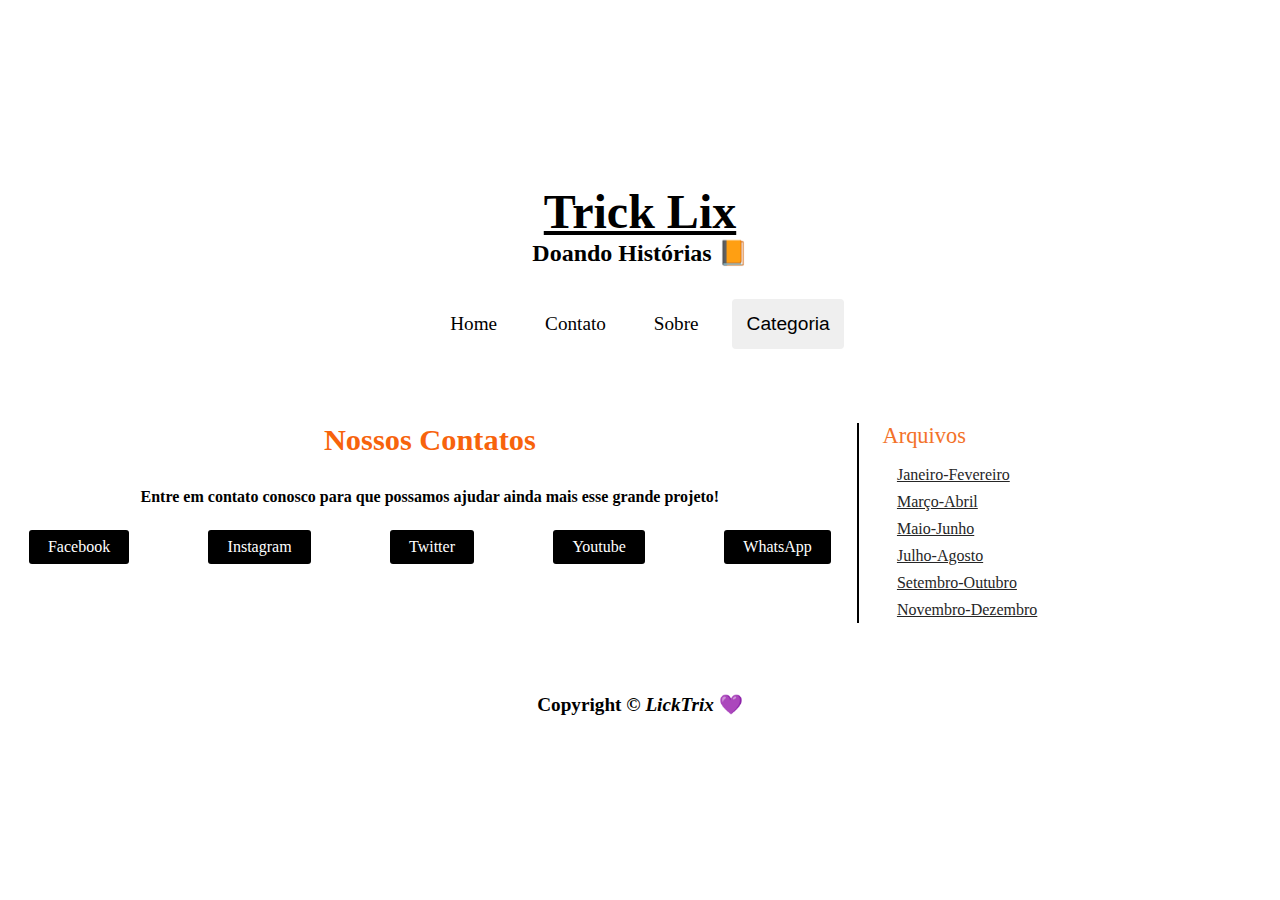
<file: contato.html>
<!DOCTYPE html>
<html lang="pt-br">
    <head>
        <meta charset="UTF-8">
        <meta name="viewport" content="width=device-width, initial-scale=1.0">
        <title> Trick Lix | Entre em contato conosco!</title>

        <!-- link file css styles -->
        <link rel="stylesheet" href="assets/css/globals.css">
        <link rel="stylesheet" href="assets/css/contato.css">
    </head>

    <body>
        <!-- container -->
        <div class="container">
            <!-- header -->
            <header class="header-page">
                <!-- menu center -->
                <div class="menu-center">
                    <h1 class="logo skipmenu">
                        <a href="index.html">Trick Lix</a>
                    </h1>
                    <h2>Doando Histórias 📙</h2>
                </div>

                <!-- nav main -->
                <nav class="nav-main">

                    <!-- nav list -->
                    <ul class="nav-list">
                        <!-- nav item -->
                        <li class="nav-item">
                            <a href="index.html">Home</a>
                        </li>
                        <!-- nav item -->
                        <li class="nav-item">
                            <a href="contato.html">Contato</a>
                        </li>
                        <!-- nav item -->
                        <li class="nav-item">
                            <a href="sobre.html">Sobre</a>
                        </li>
                        <!-- nav item -->
                        <li class="nav-item">
                            <!-- <a href="sobre.html"></a> -->
                            <div class="dropdown">
                                <button class="dropbtn">Categoria
                                    <i class="fa fa-caret-down"></i>
                                </button>
                                <div class="dropdown-content">
                                    <a href="category-template.html">Fantasia</a>
                                    <a href="category-template.html">Infantil</a>
                                    <a href="category-template.html">Poesia</a>
                                    <a href="category-template.html">Suspense</a>
                                    <a href="category-template.html">Terror</a>
                                </div>
                            </div>
                        </li>
                    </ul>
                </nav>
            </header>
            <!-- end of header -->

            <!-- page -->
            <main class="page contato" id="container">
                <section class="blogentry">
                    <h2 class="heading">
                        Nossos Contatos
                    </h2>
                    
                    <h4>
                        Entre em contato conosco para que possamos ajudar ainda mais esse grande projeto!
                    </h4>

                    <div class="content">
                        <ul class="social-media">
                            <li class="social-link">
                                <a href="#">Facebook</a>
                            </li>
                            <li class="social-link">
                                <a href="#">Instagram</a>
                            </li>
                            <li class="social-link">
                                <a href="#">Twitter</a>
                            </li>
                            <li class="social-link">
                                <a href="#">Youtube</a>
                            </li>
                            <li class="social-link">
                                <a href="#">WhatsApp</a>
                            </li>
                        </ul>
                    </div>
                </section>

                <!-- sidebar container -->
                <aside class="sidebar-container">
                    <!-- single column sidebar -->
                    <div class="column-sidebar">
                        <h3>Arquivos</h3>

                        <nav class="sidebar">
                            <ul class="sidebar-list">
                                <li class="sidebar-link">
                                    <a href="#">Janeiro-Fevereiro</a>
                                </li>
                                <li class="sidebar-link">
                                    <a href="#">Março-Abril</a>
                                </li>
                                <li class="sidebar-link">
                                    <a href="#">Maio-Junho</a>
                                </li>
                                <li class="sidebar-link">
                                    <a href="#">Julho-Agosto</a>
                                </li>
                                <li class="sidebar-link">
                                    <a href="#">Setembro-Outubro</a>
                                </li>
                                <li class="sidebar-link">
                                    <a href="#">Novembro-Dezembro</a>
                                </li>
                            </ul>
                        </nav>
                    </div>
                </aside>
                <!-- /end of sidebar container -->
            </main>
            <!-- /end of page -->

            <!-- footer -->
            <footer class="footer-page">
                <h5>
                    Copyright © <em>LickTrix</em> 💜
                </h5>
            </footer>
            <!-- /end of footer -->
        </div>

        <!-- /end of container -->
    </body>
</html>
</file>
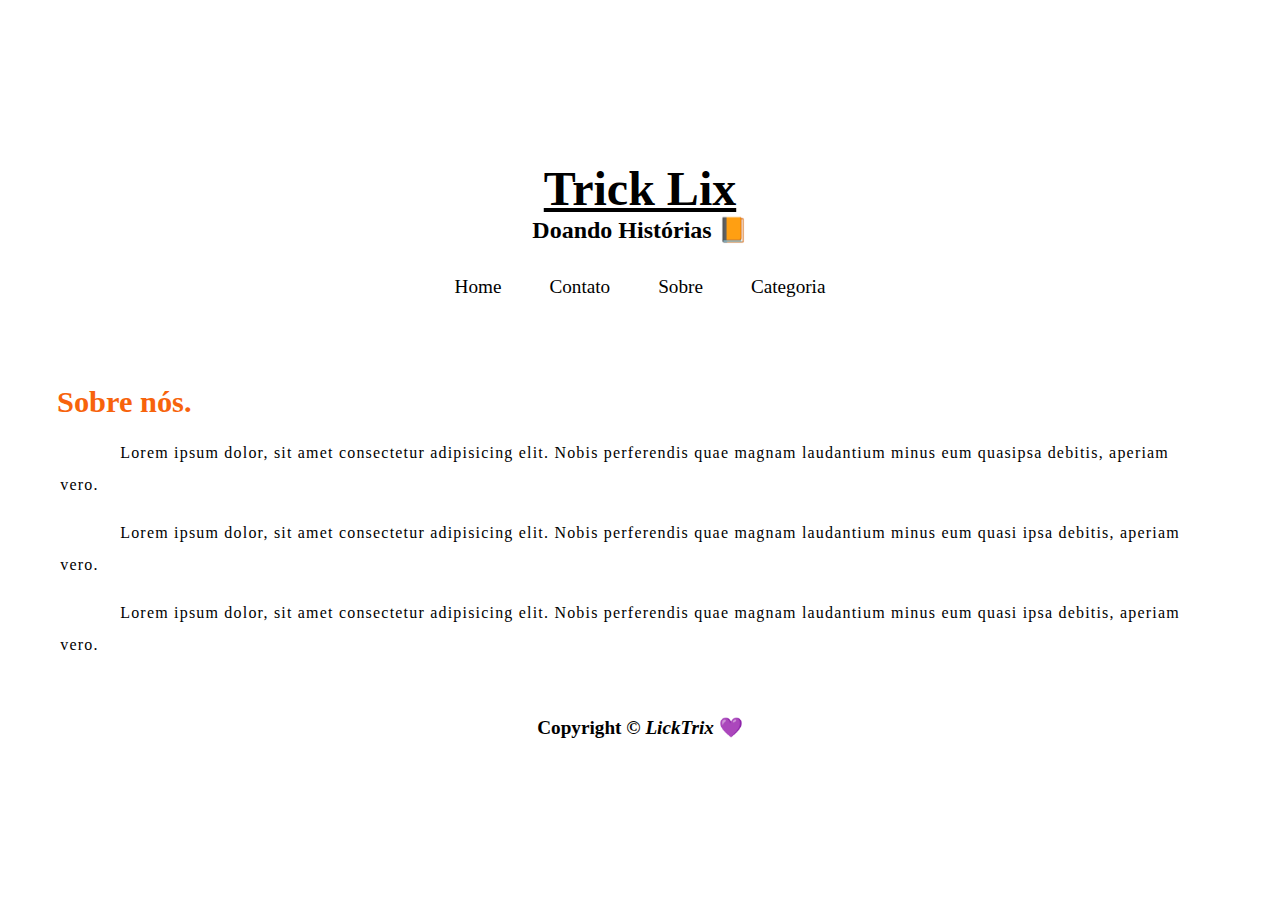
<file: sobre.html>
<!DOCTYPE html>
<html lang="pt-br">
    <head>
        <meta charset="UTF-8">
        <meta name="viewport" content="width=device-width, initial-scale=1.0">
        <title> Trick Lix | Tudo sobre nós</title>

        <!-- link file css styles -->
        <link rel="stylesheet" href="assets/css/globals.css">
        <link rel="stylesheet" href="assets/css/sobre.css">
    </head>

    <body>
        <!-- container -->
        <div class="container">
            <!-- header -->
            <header class="header-page">
                <!-- menu center -->
                <div class="menu-center">
                    <h1 class="logo skipmenu">
                        <a href="index.html">Trick Lix</a>
                    </h1>
                    <h2>Doando Histórias 📙</h2>
                </div>

                <!-- nav main -->
                <nav class="nav-main">

                    <!-- nav list -->
                    <ul class="nav-list">
                        <!-- nav item -->
                        <li class="nav-item">
                            <a href="index.html">Home</a>
                        </li>
                        <!-- nav item -->
                        <li class="nav-item">
                            <a href="contato.html">Contato</a>
                        </li>
                        <!-- nav item -->
                        <li class="nav-item">
                            <a href="sobre.html">Sobre</a>
                        </li>
                        <!-- nav item -->
                        <li class="nav-item">
                            <a href="catalog.html">Categoria</a>
                        </li>
                    </ul>
                </nav>
            </header>
            <!-- end of header -->

            <!-- page -->
            <main class="page sobre" id="container">
                <section class="blogentry">
                    <h2 class="heading">
                        Sobre nós.
                    </h2>

                    <div class="content">
                        <p>
                            Lorem ipsum dolor, sit amet consectetur adipisicing elit. 
                            Nobis perferendis quae magnam laudantium minus eum quasipsa debitis, aperiam vero.
                        </p>
                        <p>
                            Lorem ipsum dolor, sit amet consectetur adipisicing elit. 
                            Nobis perferendis quae magnam laudantium minus eum quasi ipsa debitis, aperiam vero.
                        </p>
                        <p>
                            Lorem ipsum dolor, sit amet consectetur adipisicing elit. 
                            Nobis perferendis quae magnam laudantium minus eum quasi ipsa debitis, aperiam vero.
                        </p>
                    </div>
                </section>
            </main>
            <!-- /end of page -->

            <!-- footer -->
            <footer class="footer-page">
                <h5>
                    Copyright © <em>LickTrix</em> 💜
                </h5>
            </footer>
            <!-- /end of footer -->
        </div>

        <!-- /end of container -->
    </body>
</html>
</file>
<file: assets/css/globals.css>
* {
    margin: 0;
    padding: 0;
    box-sizing: border-box;
}

body {
    display: flex;
    flex-wrap: wrap;
    flex-direction: column;
    justify-content: center;

    min-height: 100vh;
}

ul {
    list-style: none;
}

.heading {
    padding-bottom: 0.9rem;

    color: #F7630C;
    font-size: 1.9rem;
}

.content {
    padding: 0.2rem;
}

.skippage {
    display: block;
    width: 200px;

    padding: 12px 16px;
    border-radius: 8px;
    margin-top: .9rem;
    background-color: black;

    color: white;
    text-decoration: none;
    text-align: center;
    font-size: 16px;
    font-weight: 600;
}

.skippage:hover {
    background-color: white;
    border: 2px solid black;
    color: black;
}

.header-page {
    display: flex;
    align-items: center;
    flex-direction: column;
    gap: 1.2rem;

    max-height: 30vh;
    padding: 1.2rem;
    padding-bottom: .3rem;
    margin-bottom: 1.9rem;

    text-align: center;
}

.logo a {
    font-size: 3rem;
    /*text-decoration: none;*/
    color: black;
}

.nav-main {
    padding-top: 0.2rem;
}

.nav-list {
    display: flex;
    align-items: center;
    justify-content: flex-start;
}

.nav-list .nav-item {
    padding: 0.6rem;

    font-size: 1.2rem;
    font-weight: 500;
}

.nav-item a {
    padding: 0.9rem;
    border-radius: 4px;

    color: black;
    text-decoration: none;

    transition: background .48s linear;
}

.nav-item a:hover,
.dropdown .dropbtn:hover {
    background-color: #f3f3f3;
}

.dropdown {
    float: left;
    overflow: hidden;
}

.dropdown .dropbtn {
    padding: 0.9rem;
    border-radius: 4px;

    color: black;
    font-size: 1.2rem;
    font-weight: 500;
    text-decoration: none;

    border: none;
    outline: none;
    cursor: pointer;
    transition: background .48s linear;
}

.navbar a:hover,
.dropdown:hover .dropbtn {
    border: 2px solid black;
}

.dropdown-content {
    position: absolute;

    display: none;
    background-color: #f9f9f9;
    min-width: 160px;

    box-shadow: 0px 8px 16px 0px rgba(0, 0, 0, 0.2);
    z-index: 1;
}

.dropdown-content a {
    display: block;

    float: none;

    color: black;
    text-decoration: none;
    text-align: left;
}

.dropdown-content a:hover {
    background-color: #ddd;
}

.dropdown:hover .dropdown-content {
    display: block;
}

.page {
    display: grid;
    grid-template-columns: 2fr 1fr;
    gap: 1.4rem;

    padding: 1.2rem;
    padding-left: 1.6rem;
    margin-top: 2.5rem;
}


.footer-page {
    width: 100%;
    padding: 1.2rem .9rem;
}

.footer-page h5 {
    text-align: center;
    font-size: 1.2rem;
}

.sidebar-container {
    max-width: 500px;

    display: flex;
    flex: 1;
    gap: 1.2rem;
    flex-direction: column;
}

.column-sidebar:not(-last-child) {
    margin-bottom: 2rem;
    
    border-left: 2px solid black;
    padding-left: 1.5rem
}


.column-sidebar h3 {
    padding-bottom: 12px;

    color: #f37229;
    font-size: 1.4rem;
    font-weight: 300;
}

.sidebar-list .sidebar-link a {
    padding: .9rem;
    
    color: #262626;
    font-weight: 500;

    line-height: 27px;
}

.page .blogentry p {
    letter-spacing: .9pt;
    line-height: 2rem;
    text-indent: 45pt;
}

.page .blogentry p:not(:last-child) {
    margin-bottom: 1rem;
}
</file>
<file: assets/css/contato.css>
.blogentry h2.heading,
.blogentry h4 {
    text-align: center;
}

.blogentry h2.heading {
    margin-bottom: 1rem;
}

.blogentry h4 {
    padding-bottom: 1.3rem;
}

.social-media {
    display: flex;
    flex: 1;
    flex-wrap: wrap;
    align-items: center;
    justify-content: space-between;
}

.social-media .social-link {
    background: black;

    padding: .5rem 1.2rem;
    border-radius: 3px;

    transition: background .08s linear;
}

.social-link a {
    text-decoration: none;

    color: white;
}

.social-link a:hover {
    background: none;
    border: 2px solid black;

    color: #F7630C;
    font-weight: 600;

    cursor: pointer;
}
</file>
<file: assets/css/sobre.css>
.page.sobre {
    grid-template-columns: minmax(90%, 95%);
    gap: 0;
    place-items: center;

    padding: 2rem;
    padding-left: 57px;
}
</file>
